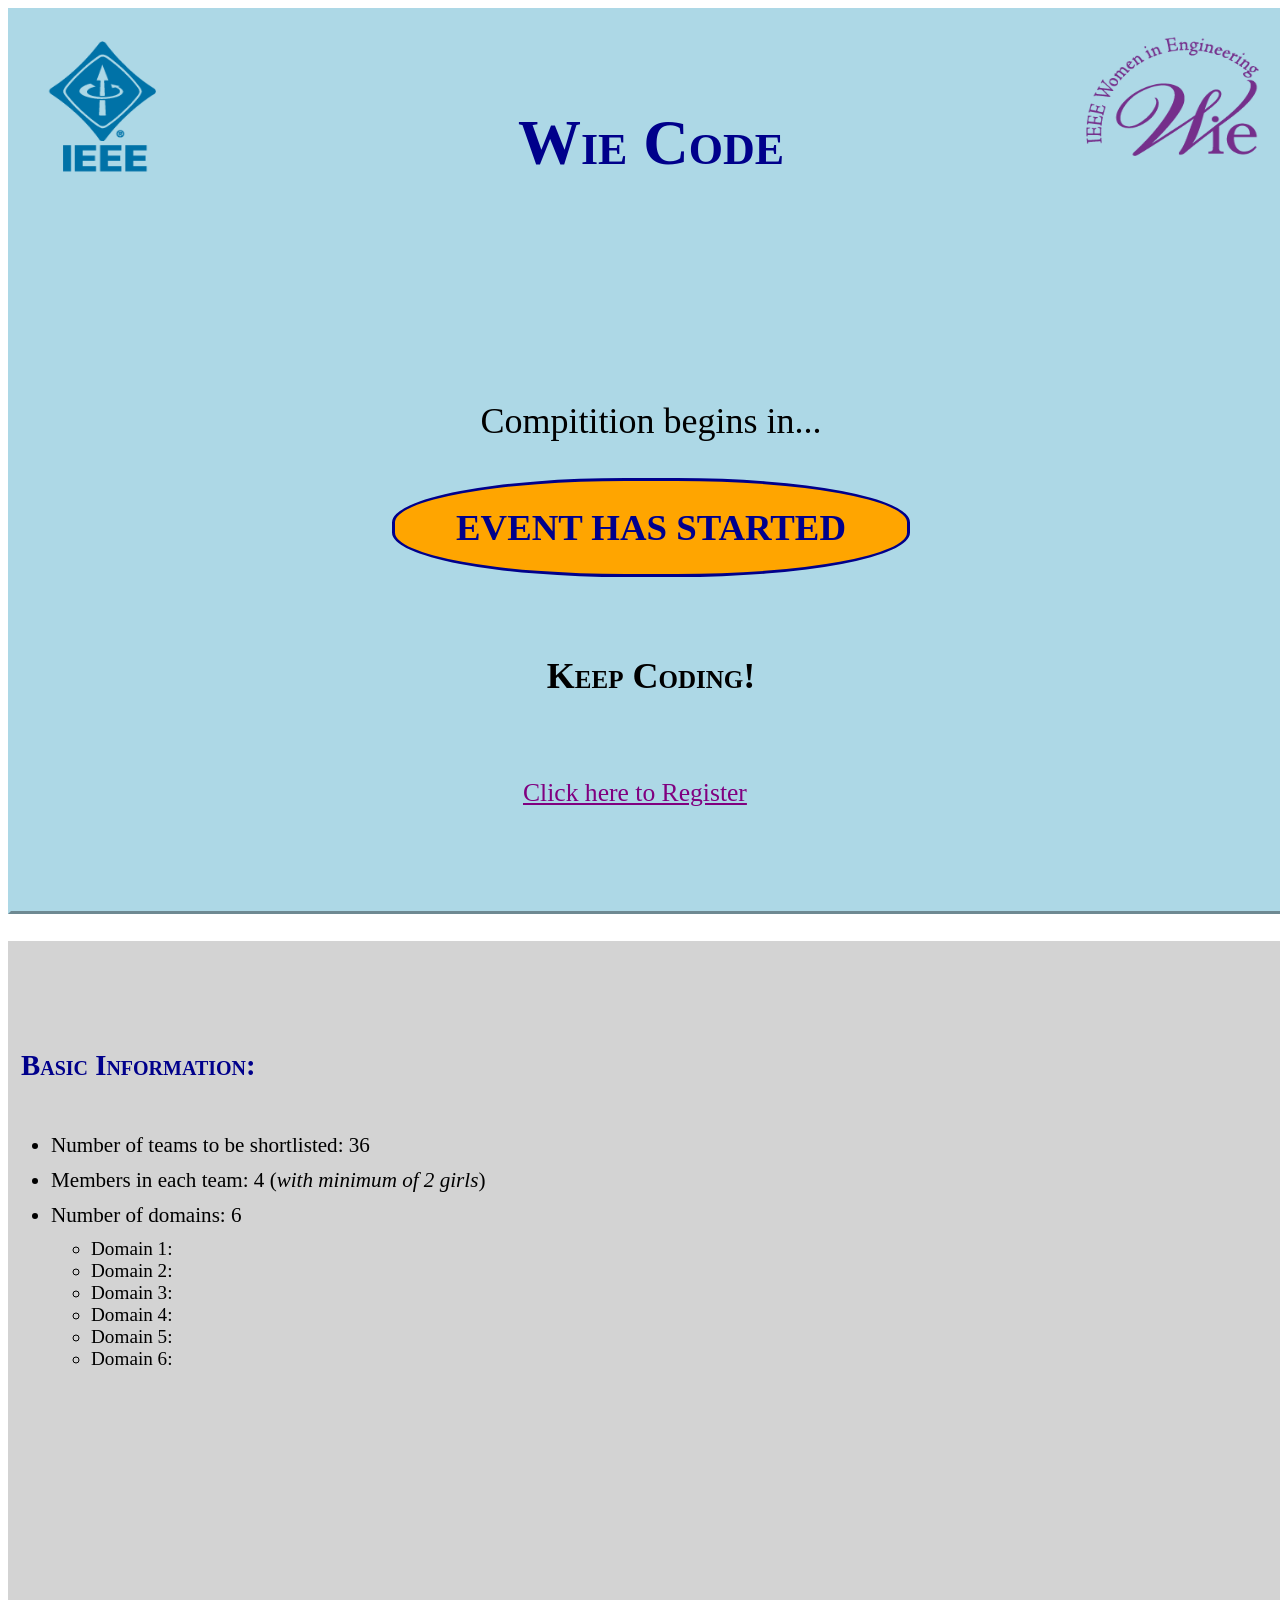
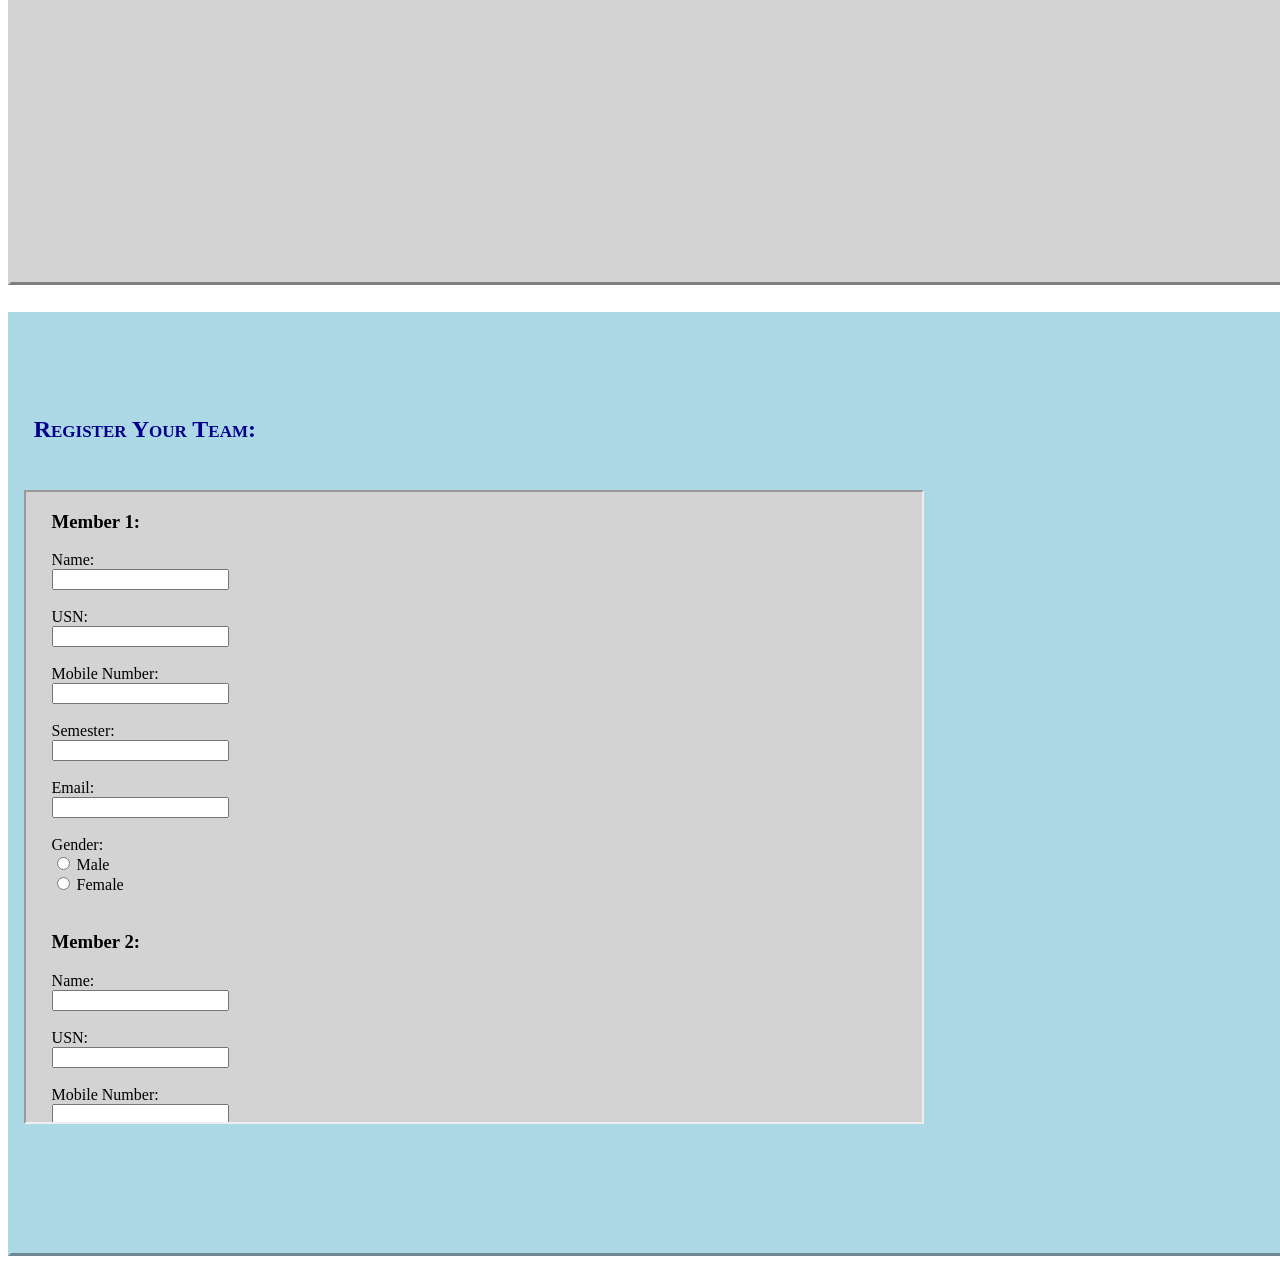
<file: index.html>
<!DOCTYPE html>
<html lang="en">
<head>
    <meta charset="UTF-8">
    <meta name="viewport" content="width=device-width, initial-scale=1.0">
    <title>WIE Code</title>
    <link rel="stylesheet" type="text/css" href="wie.css">
    <script type="text/javascript" src="wie.js"></script>
	</head>
<body>
<div class="timer">
  <div class="ieee">
    <img src="IEEELogo.png" alt="IEEE Logo" width="80%" height="85%">
  </div>
  <div class="wie">
    <img src="WIE.png" alt="WIE Logo" width="90%" height="70%">
  </div>
  <h1 class="code">Wie Code</h1>
  <p class="heading">Compitition begins in...</p>
  <center>
    <div id="demo" class="times">
        
    </div>
  </center>
   <h1>Keep Coding!</h1>
    <p class="link"><a href="#reg" target="_self">Click here to Register</a></p>
</div>
  <div class="info">
    <h2>Basic Information:</h2>
    <ul>
      <li class="lists">Number of teams to be shortlisted: 36</li>
      <li class="lists">Members in each team: 4 (<i>with minimum of 2 girls</i>)</li>
      <li class="lists">Number of domains: 6</li>
      <ul>
        <li> Domain 1:</li>
        <li> Domain 2:</li>
        <li> Domain 3:</li>
        <li> Domain 4:</li>
        <li> Domain 5:</li>
        <li> Domain 6:</li>
      </ul>
    </ul>
  </div>
  <div class="register" id="reg">
  <h2>Register Your Team:</h2>
  <iframe src="register.html" width="70%" height="70%"></iframe>
  </div>
</body>
</html>
</file>
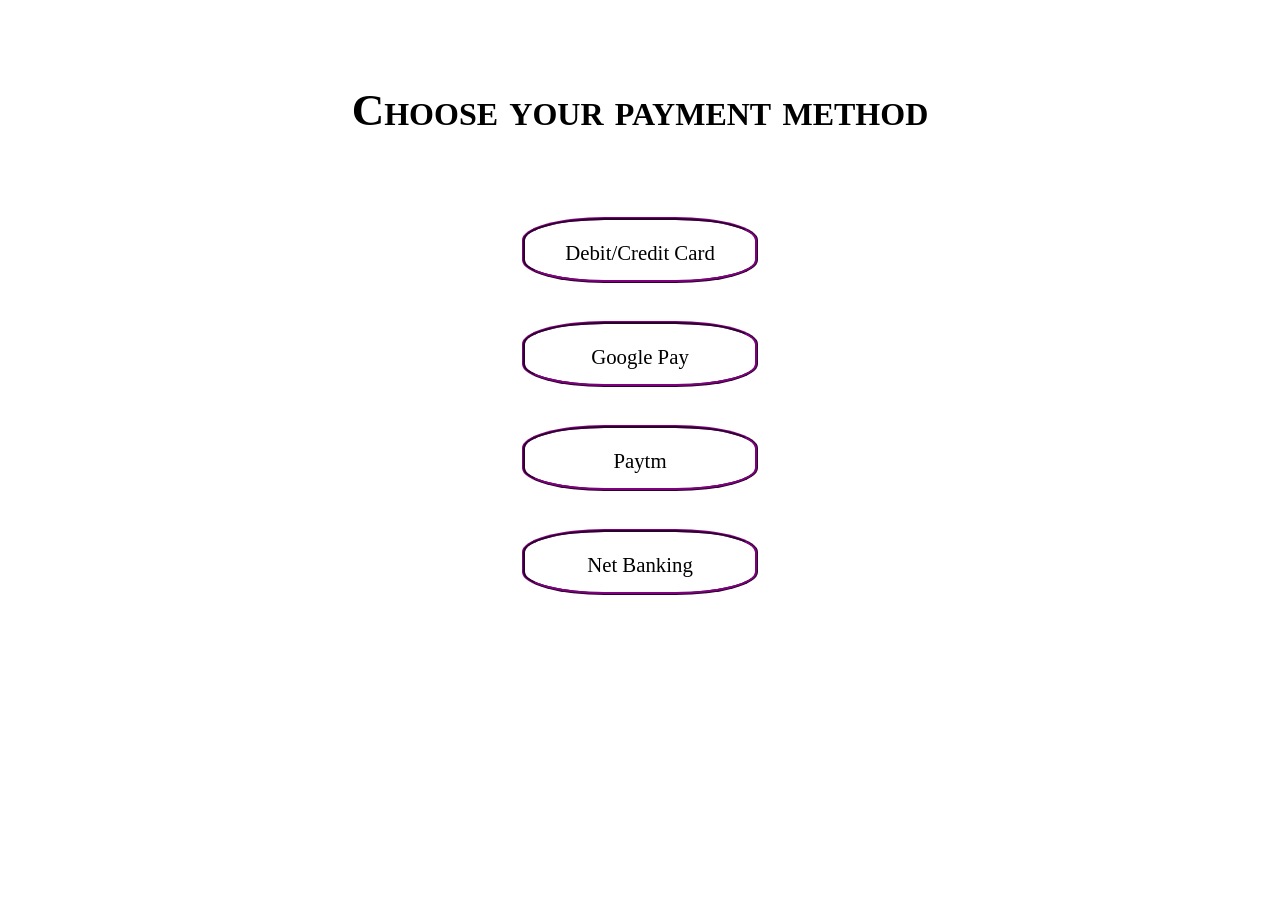
<file: payment.html>
<!DOCTYPE html>
<html>
<head>
	<meta charset="UTF-8">
    <meta name="viewport" content="width=device-width, initial-scale=1.0">
	<title>payment</title>
	<link rel="stylesheet" type="text/css" href="wie.css">
</head>
<body>
	<h1 class="payment">Choose your payment method</h1>
	<center>
		<div>
			<div class="pay"><p>Debit/Credit Card</p></div>
			<div class="pay"><p>Google Pay</p></div>
			<div class="pay"><p>Paytm</p></div>
			<div class="pay"><p>Net Banking</p></div>
		</div>
	</center>
</body>
</html>
</file>
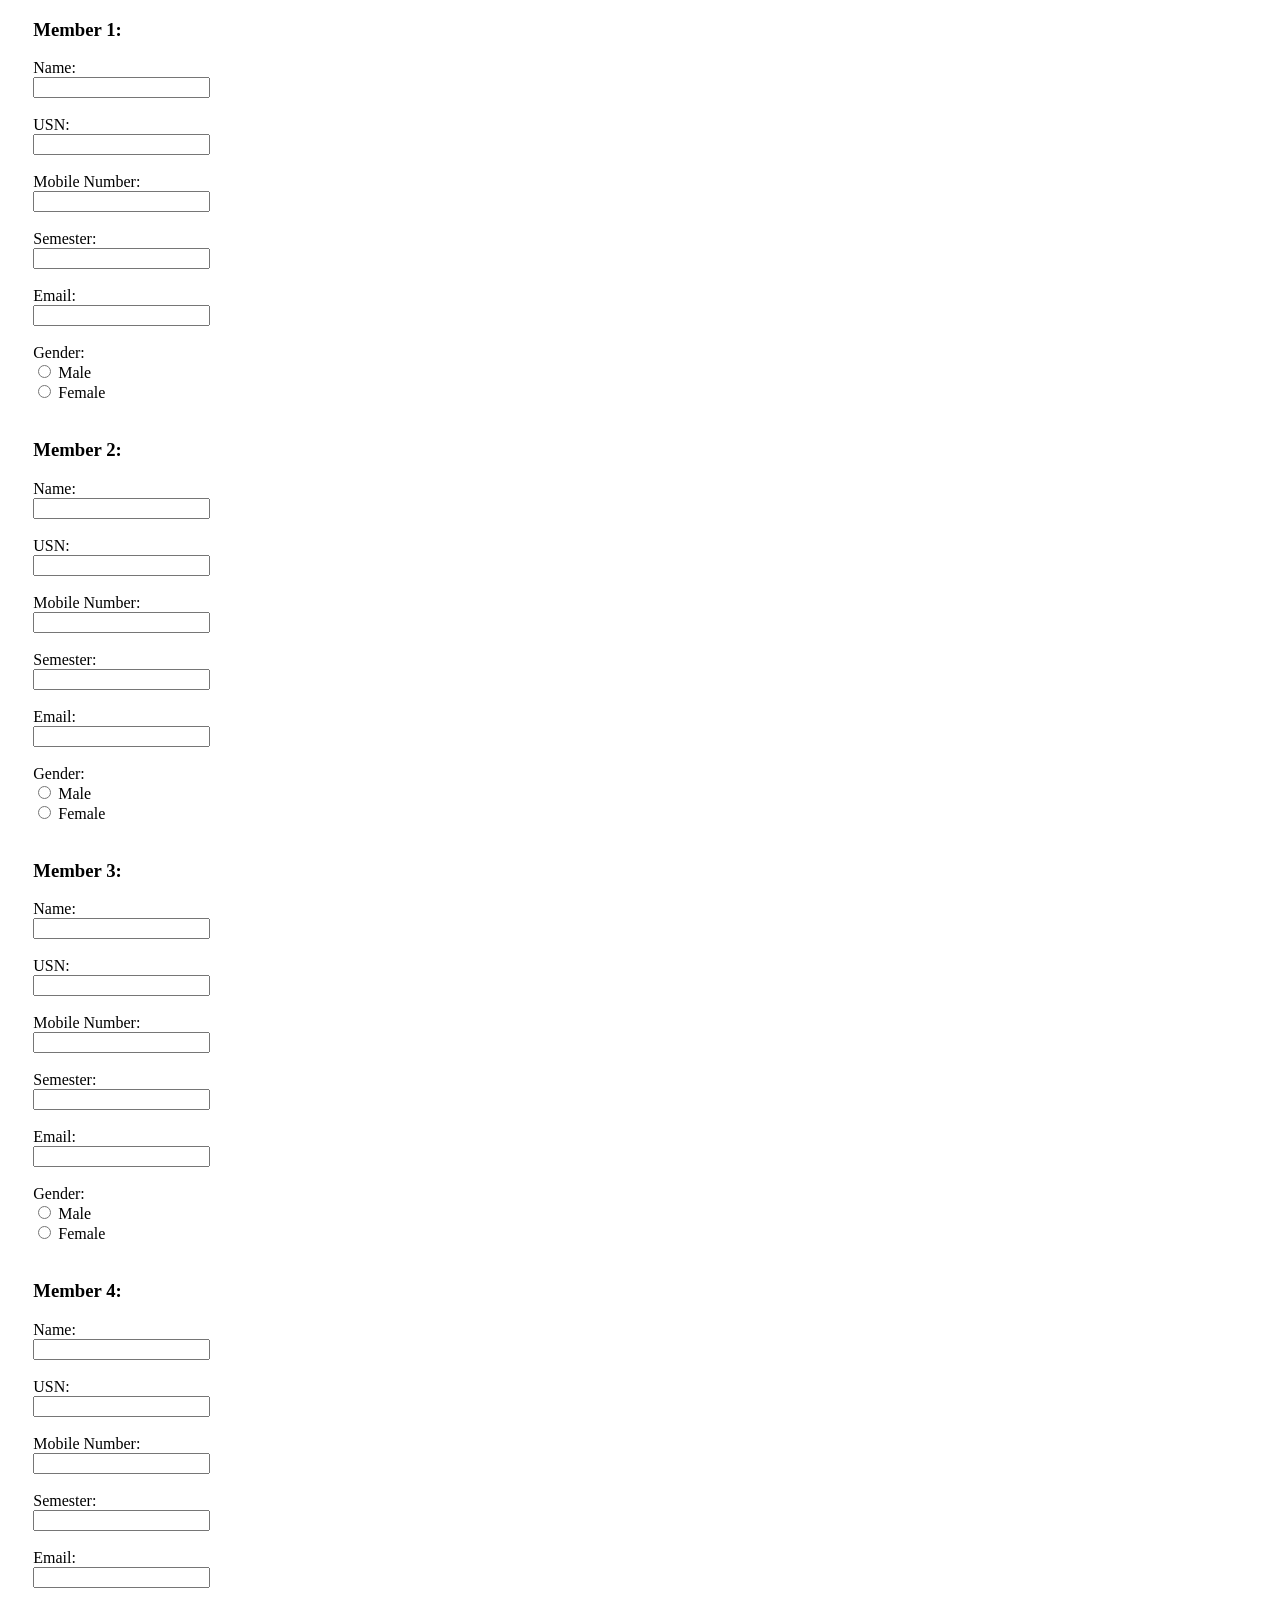
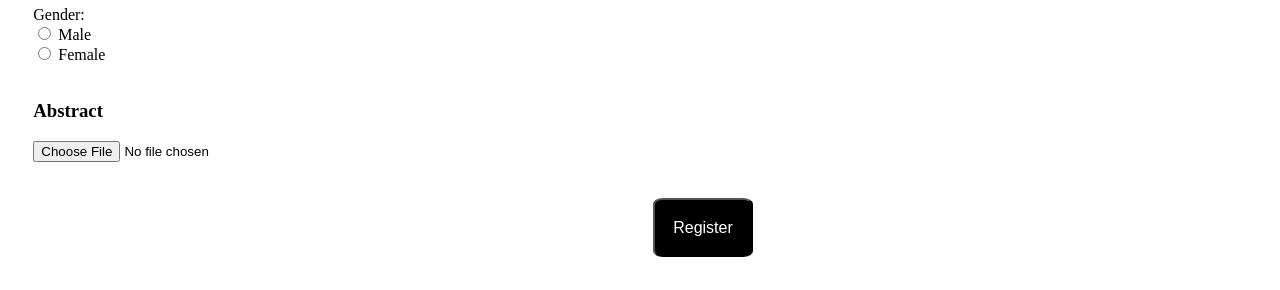
<file: register.html>
<!DOCTYPE html>
<html>
<head>
	<title>register</title>
	<link rel="stylesheet" type="text/css" href="wie.css">
</head>
<body>
	<form action="payment.html" method="get">
    <div>
      <h3>Member 1:</h3>
      <label for="name"> Name: </label>
      <br>
      <input type="text" id="name" name="name" required="">
      <br>
      <br>
      <label for="usn"> USN: </label>
      <br>
      <input type="text" id="usn" name="usn" required="">
      <br>
      <br>
      <label for="number"> Mobile Number: </label>
      <br>
      <input type="Number" id="number" name="number" required="">
      <br>
      <br>
      <label for="sem"> Semester: </label>
      <br>
      <input type="number" id="sem" name="sem" required="">
      <br>
      <br>
      <label for="mail"> Email: </label>
      <br>
      <input type="Email" id="mail" name="email" required="">
      <br>
      <br>
      <label> Gender: </label>
      <br>
      <input type="radio" name="gender1" id="male" required="">
      <label for="male"> Male </label>
      <br>
      <input type="radio" name="gender1" id="female" required="">
      <label for="female"> Female </label>
      <br>
      <br>
    </div>
    <div>
      <h3>Member 2:</h3>
      <label for="name"> Name: </label>
      <br>
      <input type="text" id="name" name="name" required="">
      <br>
      <br>
      <label for="usn"> USN: </label>
      <br>
      <input type="text" id="usn" name="usn" required="">
      <br>
      <br>
      <label for="number"> Mobile Number: </label>
      <br>
      <input type="Number" id="number" name="number" required="">
      <br>
      <br>
      <label for="sem"> Semester: </label>
      <br>
      <input type="number" id="sem" name="sem" required="">
      <br>
      <br>
      <label for="mail"> Email: </label>
      <br>
      <input type="Email" id="mail" name="email" required="">
      <br>
      <br>
      <label> Gender: </label>
      <br>
      <input type="radio" name="gender2" id="male" required="">
      <label for="male"> Male </label>
      <br>
      <input type="radio" name="gender2" id="female" required="">
      <label for="female"> Female </label>
      <br>
      <br>
    </div>
    <div>
      <h3>Member 3:</h3>
      <label for="name"> Name: </label>
      <br>
      <input type="text" id="name" name="name" required="">
      <br>
      <br>
      <label for="usn"> USN: </label>
      <br>
      <input type="text" id="usn" name="usn" required="">
      <br>
      <br>
      <label for="number"> Mobile Number: </label>
      <br>
      <input type="Number" id="number" name="number" required="">
      <br>
      <br>
      <label for="sem"> Semester: </label>
      <br>
      <input type="number" id="sem" name="sem" required="">
      <br>
      <br>
      <label for="mail"> Email: </label>
      <br>
      <input type="Email" id="mail" name="email" required="">
      <br>
      <br>
      <label> Gender: </label>
      <br>
      <input type="radio" name="gender3" id="male" required="">
      <label for="male"> Male </label>
      <br>
      <input type="radio" name="gender3" id="female" required="">
      <label for="female"> Female </label>
      <br>
      <br>
    </div>
    <div>
      <h3>Member 4:</h3>
      <label for="name"> Name: </label>
      <br>
      <input type="text" id="name" name="name" required="">
      <br>
      <br>
      <label for="usn"> USN: </label>
      <br>
      <input type="text" id="usn" name="usn" required="">
      <br>
      <br>
      <label for="number"> Mobile Number: </label>
      <br>
      <input type="Number" id="number" name="number" required="">
      <br>
      <br>
      <label for="sem"> Semester: </label>
      <br>
      <input type="number" id="sem" name="sem" required="">
      <br>
      <br>
      <label for="mail"> Email: </label>
      <br>
      <input type="Email" id="mail" name="email" required="">
      <br>
      <br>
      <label> Gender: </label>
      <br>
      <input type="radio" name="gender4" id="male" required="">
      <label for="male"> Male </label>
      <br>
      <input type="radio" name="gender4" id="female" required="">
      <label for="female"> Female </label>
      <br>
      <br>
    </div>
    	<label> <h3>Abstract</h3></label>
    	<input type="file" name="Abstract" required="">
    	<br>
    	<br><br>
    	<input type="submit" name="submit" value="Register" class="button">  
	</form>
</body>
</html>
</file>
<file: wie.css>
.timer {
	width:100vw;
	height: 100vh;
    background-color: lightblue;
    border-style: outset;
    border-color: lightblue;
 }

h1 {
	font-size: 4vh;
	font-variant: small-caps;
	text-align: center;
	padding-top: 6vh;
	color: black;
}
.heading{
	padding-top: 13vh;
	font-size: 4vh;
	text-align: center;
	color: black;
}

h2 {
	font-variant: small-caps;
	padding-top: 9vh;
	padding-left: 10px;
	color: darkblue;
	padding-bottom: 3vh;
}

.lists {
	padding-bottom: 10px;
	font-size: 110%;
}
.button {
	background-color: black;
	color: white;
	font-size: 100%;
	border-radius: 10%;
	padding: 1.5%;
	margin-bottom: 2%;
	margin-left: 50%;
}

.times {
	font-weight: bold;
	padding-top: 25px;
	padding-bottom: 25px;
	font-size: 230%;
	background-color: orange;
	color: darkblue;
	width: 40%;
	height: 30%;
	margin-left: 2px;
	margin-right: 2px;
	border-radius: 45%;
	border-style: solid;
}

input[type=number]::-webkit-inner-spin-button,
input[type=number]::-webkit-outer-spin-button {
	-webkit-appearance:none;
	margin: 0;
}
.info {
	width: 100vw;
	height: 100vh;
	font-size: 120%;
	background-color: lightgray;
	padding-bottom: 3%;
	color: black;
	border-style: outset;
	margin-top: 3vh;
	border-color: lightgray;
}

.register {
	width:100vw;
	height: 100vh;
	padding-left: 1%;
	margin: auto;
	background-color: lightblue;
    padding-bottom: 3%;
    border-style: outset;
    margin-top: 3vh;
    border-color: lightblue;
}

form {
	padding-left: 2%;
	color: black;
}
.link {
	margin-left: 40vw;
	margin-top: 9vh;
}

a{
	font-size: 160%;
	color: purple;
}

.ieee{
	display: inline-block;
	float: left;
	margin-left: 1%;
	width: 15%;
	height: 19%;
	padding-top: 2%;
}

.wie{
	display: inline-block;
	float: right;
	padding-top: 2%;
	width: 15%;
	height: 19%;
	margin-right: 1%;
}
.code{
	font-size: 7vh;
	font-variant: small-caps;
	color: darkblue;
	margin-bottom: 8%;
}

h3{
	color: black;
}
iframe{
	background-color: lightgray;
}

.pay{
	font-size: 130%;
	text-align: center;
	padding-bottom: 35px;
	margin-top: 3%;
	width: 230px;
	height: 25px;
	border-style: ridge;
	border-color: purple;
	border-radius: 35%;
}
.payment{
	font-size: 5vh;
	margin-bottom: 9vh;
}

@media only screen and (max-width: 600px) {
	.times {
	width:100vw;
}
}
</file>
